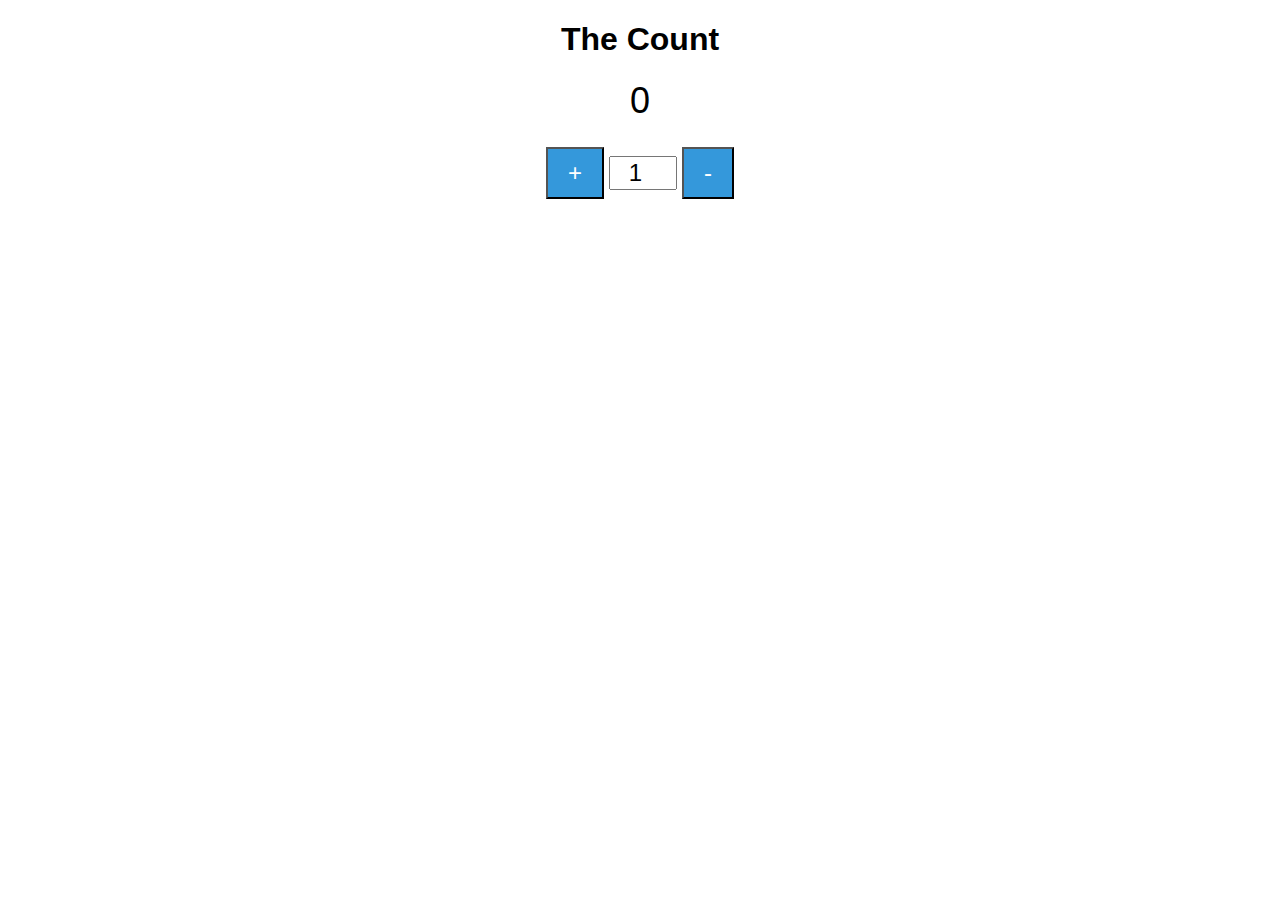
<file: index.html>
<!DOCTYPE html>
<html lang="en">
<head>
    <meta charset="UTF-8">
    <meta name="viewport" content="width=device-width, initial-scale=1.0">
    <title>Counting</title>
    <link rel="stylesheet" href="style.css">
</head>
<body>
    <h1>The Count</h1>
  <div id="count-display">0</div>
  <div id="button-container">
    <button id="plus-button">+</button>
    <input type="number" id="count-input" value="1">
    <button id="minus-button">-</button>
  </div>
  <script src="script.js"></script>
</body>
</html>
</file>
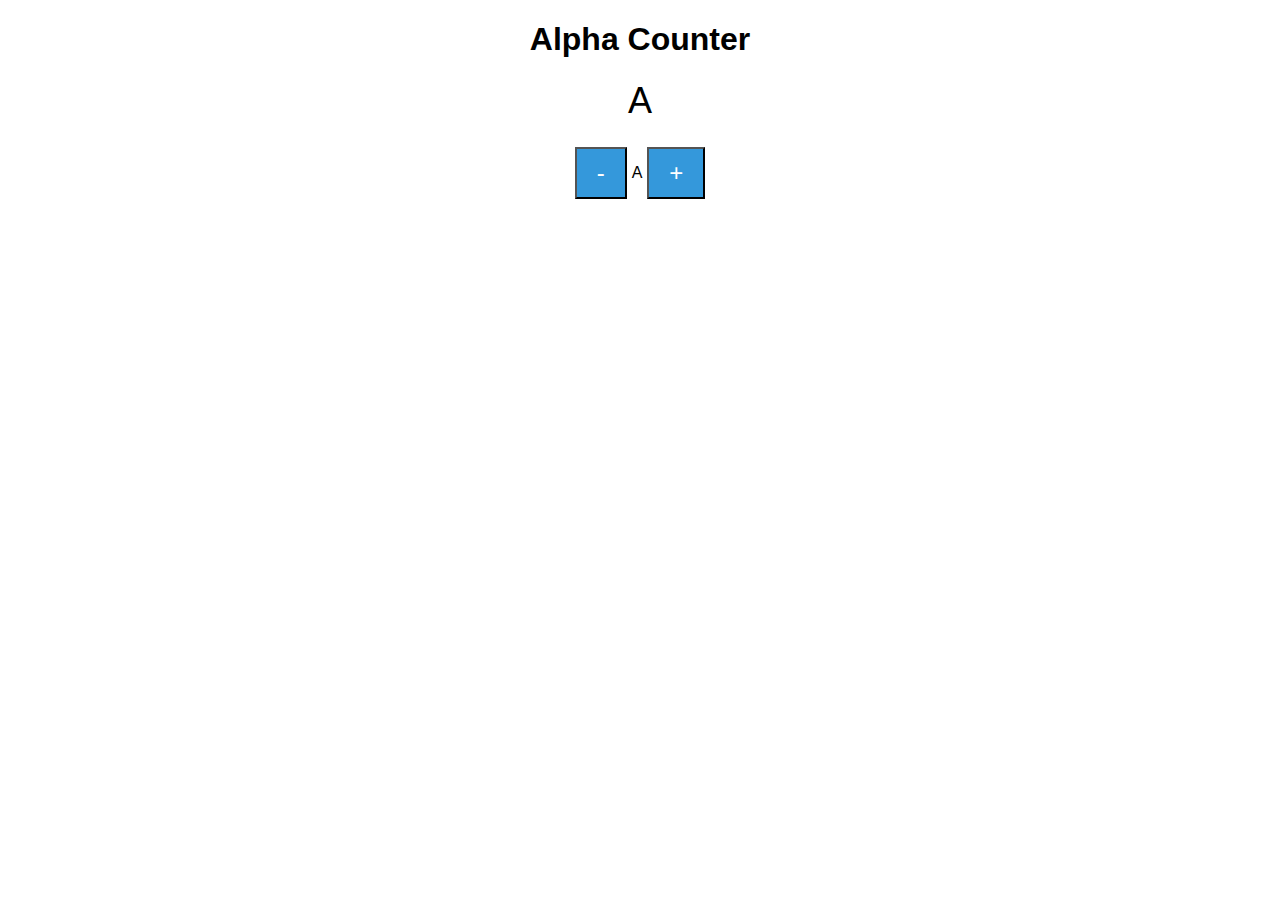
<file: atoz.html>
<!DOCTYPE html>
<html lang="en">
<head>
    <meta charset="UTF-8">
    <meta name="viewport" content="width=device-width, initial-scale=1.0">
    <title>Alphabet</title>
    <link rel="stylesheet" href="atoz.css">
</head>
<body>
    <h1>Alpha Counter</h1>
  <div id="letter-display">A</div>
  <div id="button-container">
    <button id="decrement-button">-</button>
    <div id="letter-input">A</div>
    <button id="increment-button">+</button>
    <script src="atoz.js"></script>
</body>
</html>
</file>
<file: style.css>
body {
    font-family: Arial, sans-serif;
    text-align: center;
  }
  #count-display {
    font-size: 36px;
    margin: 20px;
  }
  #count-input {
    font-size: 24px;
    width: 60px;
    text-align: center;
  }
  #button-container {
    display: flex;
    justify-content: center;
    align-items: center;
    margin: 20px;
  }
  button {
    font-size: 24px;
    margin: 5px;
    padding: 10px 20px;
    background-color: #3498db;
    color: #fff;
    cursor: pointer;
  }
  button:hover {
    background-color: #fff;
    color: #3498db;
  }
  .negative {
    color: red;
  }
</file>
<file: atoz.css>
body {
    font-family: Arial, sans-serif;
    text-align: center;
  }
  #letter-display {
    font-size: 36px;
    margin: 20px;
  }
  #button-container {
    display: flex;
    justify-content: center;
    align-items: center;
    margin: 20px;
  }
  button {
    font-size: 24px;
    margin: 5px;
    padding: 10px 20px;
    background-color: #3498db;
    color: #fff;
    cursor: pointer;
  }
  button:hover {
    background-color: #fff;
    color: #3498db;
  }
</file>
